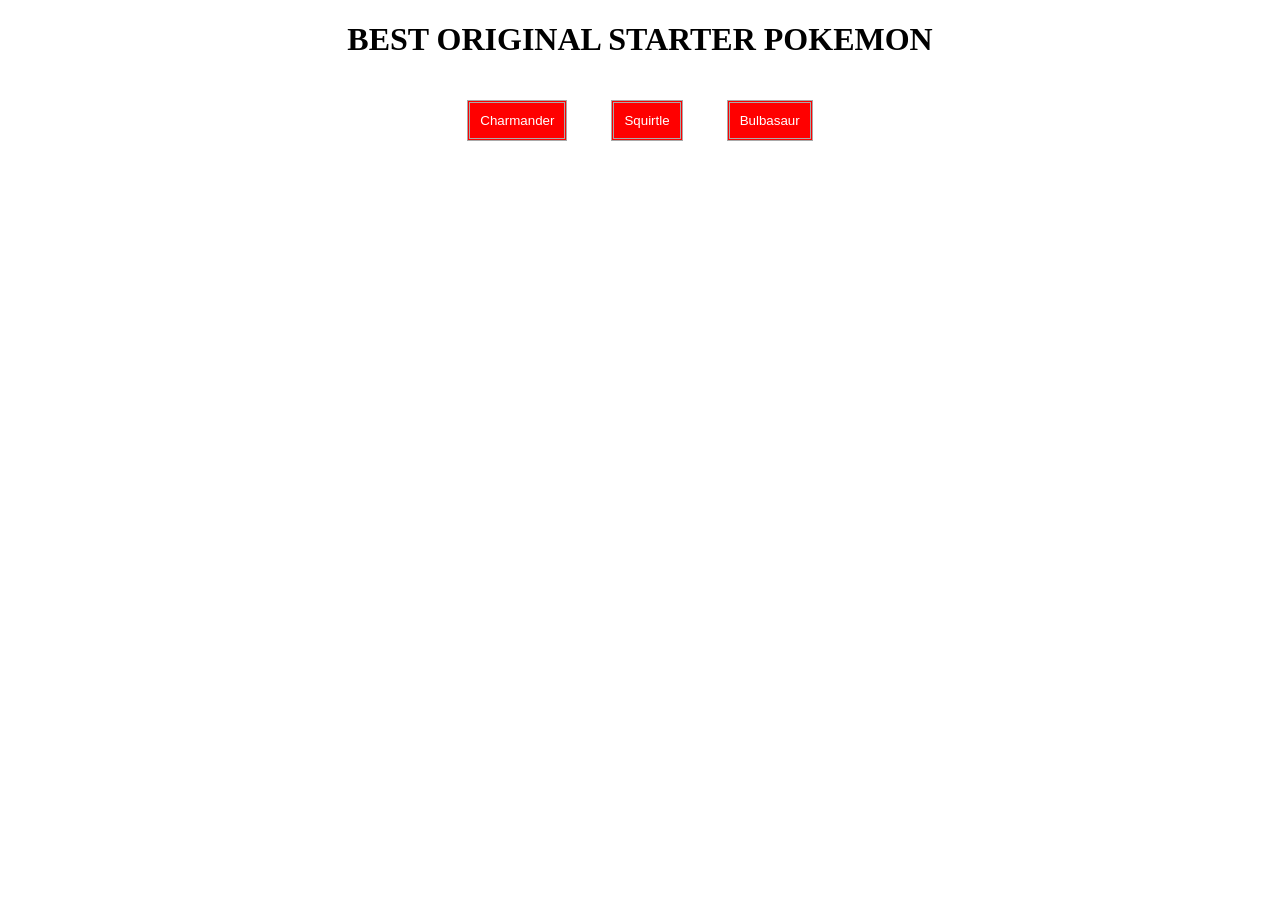
<file: prep-css-box-model/index.html>
<!DOCTYPE html>
<html lang="en">
<head>
  <meta charset="UTF-8">
  <meta name="viewport" content="width=device-width, initial-scale=1.0">
  <title>CSS Box Model</title>
  <link rel="stylesheet" href="style.css">
</head>
<body>
  <h1>BEST ORIGINAL STARTER POKEMON</h1>
  <div>
    <button>Charmander</button>
    <button>Squirtle</button>
    <button>Bulbasaur</button>
  </div>
</body>
</html>
</file>
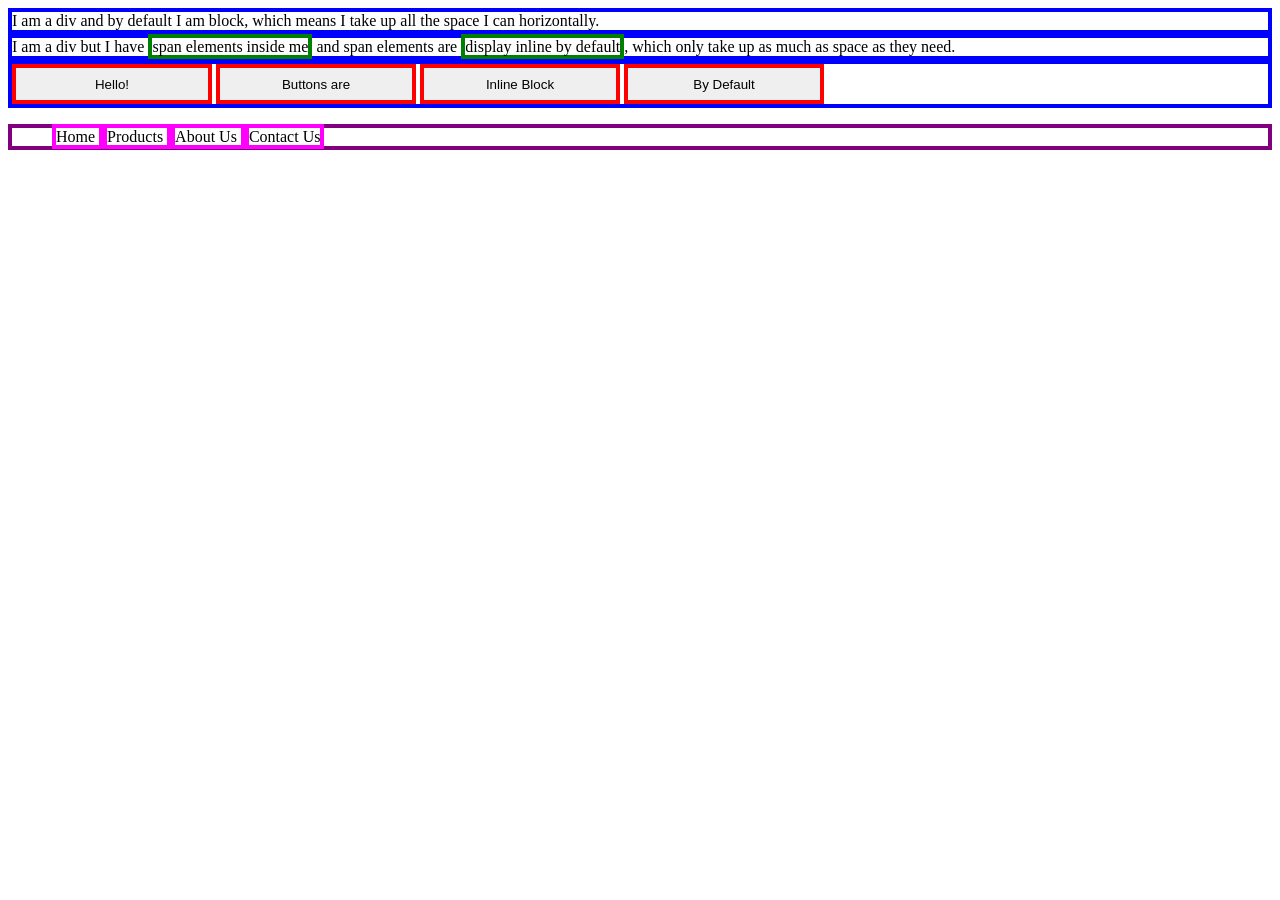
<file: prep-css-display/index.html>
<!DOCTYPE html>
<html lang="en">

<head>
  <meta charset="UTF-8">
  <meta name="viewport" content="width=device-width, initial-scale=1.0">
  <meta http-equiv="X-UA-Compatible" content="ie=edge">
  <title>CSS Display Properties</title>
  <style>
.a {
  border: 4px solid blue;
}

.b {
  border: 4px solid green;
  height: 100px;
  width: 100px;
}

.c {
  border: 4px solid red;
  height: 40px;
  width: 200px;
}

.d {
  border: 4px solid purple;
}

.e {
  border: 4px solid magenta;
  display: inline;
}

  </style>
</head>

<body>
  <div class="a">I am a div and by default I am block, which means I take up all the space I can horizontally.</div>
  <div class="a">I am a div but I have <span class="b">span elements inside me</span> and span elements are <span class="b">display inline by default</span>,
    which only take up as much as space as they need.</div>
  <div class="a">
    <button class="c">Hello!</button>
    <button class="c">Buttons are</button>
    <button class="c">Inline Block</button>
    <button class="c">By Default</button>
  </div>

<ul class="d">
  <li class="e">
    Home
  </li>
  <li class="e">
    Products
  </li>
  <li class="e">
    About Us
  </li>
  <li class="e">
    Contact Us
  </li>
</ul>

</body>
</html>
</file>
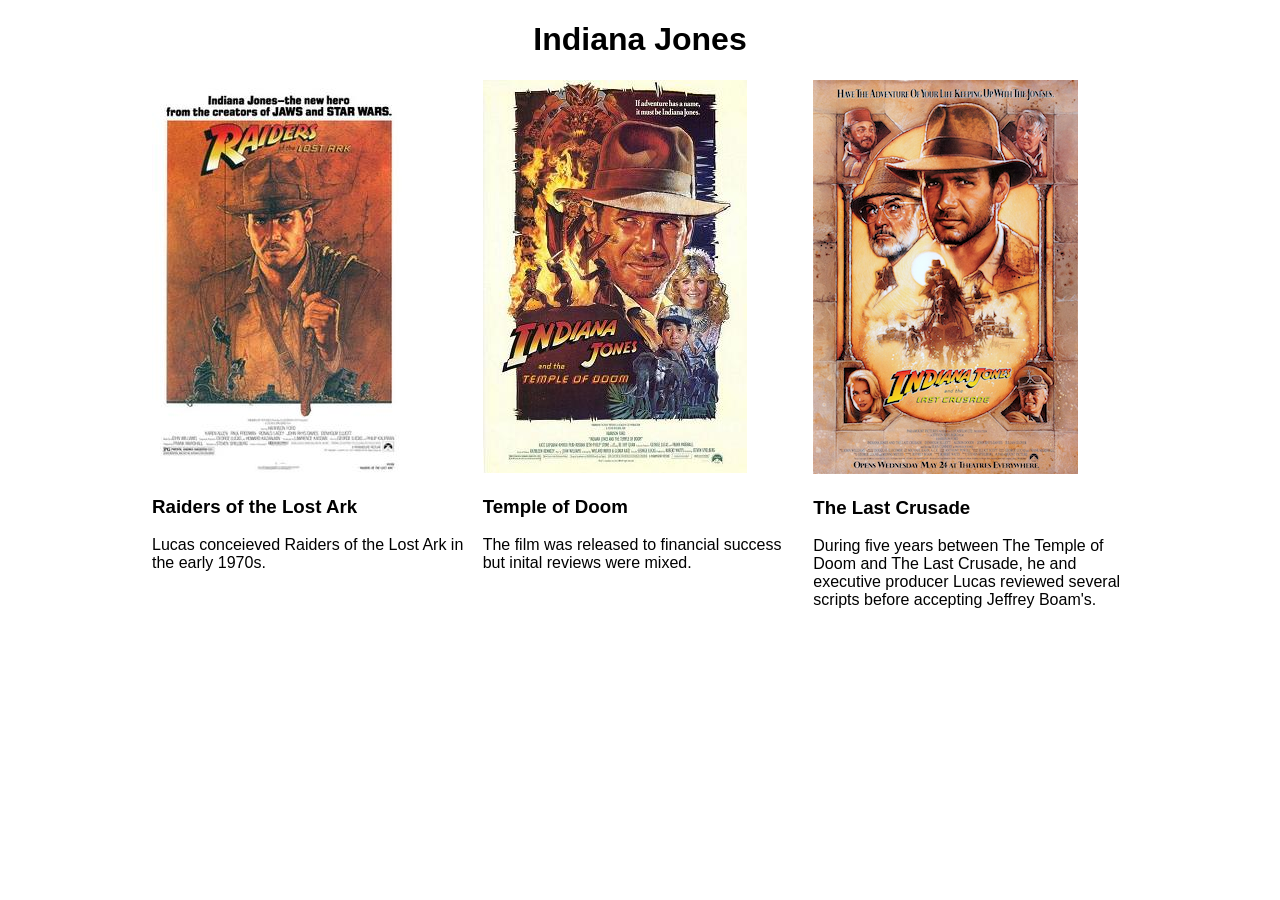
<file: prep-css-grid-classes/index.html>
<!DOCTYPE html>
<html lang="en">

<head>
  <meta charset="UTF-8">
  <meta name="viewport" content="width=device-width, initial-scale=1.0">
  <meta http-equiv="X-UA-Compatible" content="ie=edge">
  <title>CSS Grid Classes</title>
  <link rel="stylesheet" href="reset.css">
  <style>
    /* stylelint-disable block-no-empty */
    body {
      font-family: sans-serif;
    }

    h1 {
      text-align: center;
    }

    .container {
      max-width: 992px;
      margin: auto;
    }

    .row {
      width: 100%;
      display: flex;
    }

    .column {
      flex-basis: calc(100% / 3);
      padding-left: 8px;
      padding-right: 8px;
    }

    .img {
      width: 100%;
    }
  </style>
</head>
<body>
<h1>Indiana Jones</h1>
  <div class="container">
    <div class="row">
      <div class="column">
        <img src="images/raiders.jpg" alt="raiders of the Lost Ark">
        <h3>Raiders of the Lost Ark</h3>
        <p>Lucas conceieved Raiders of the Lost Ark in the early 1970s.</p>
    </div>
      <div class="column">
        <img src="images/temple.jpg" alt="Temple of Doom">
        <h3>Temple of Doom</h3>
        <p>The film was released to financial success but inital reviews were mixed.</p>
      </div>
        <div class="column">
          <img src="images/crusade.png" alt="The Last Crusade">
  <h3>The Last Crusade</h3>
        <p>During five years between The Temple of Doom and The Last Crusade, he and
          executive producer Lucas reviewed several scripts before accepting Jeffrey Boam's.</p>
    </div>
  </div>
</div>

</body>
</html>
</file>
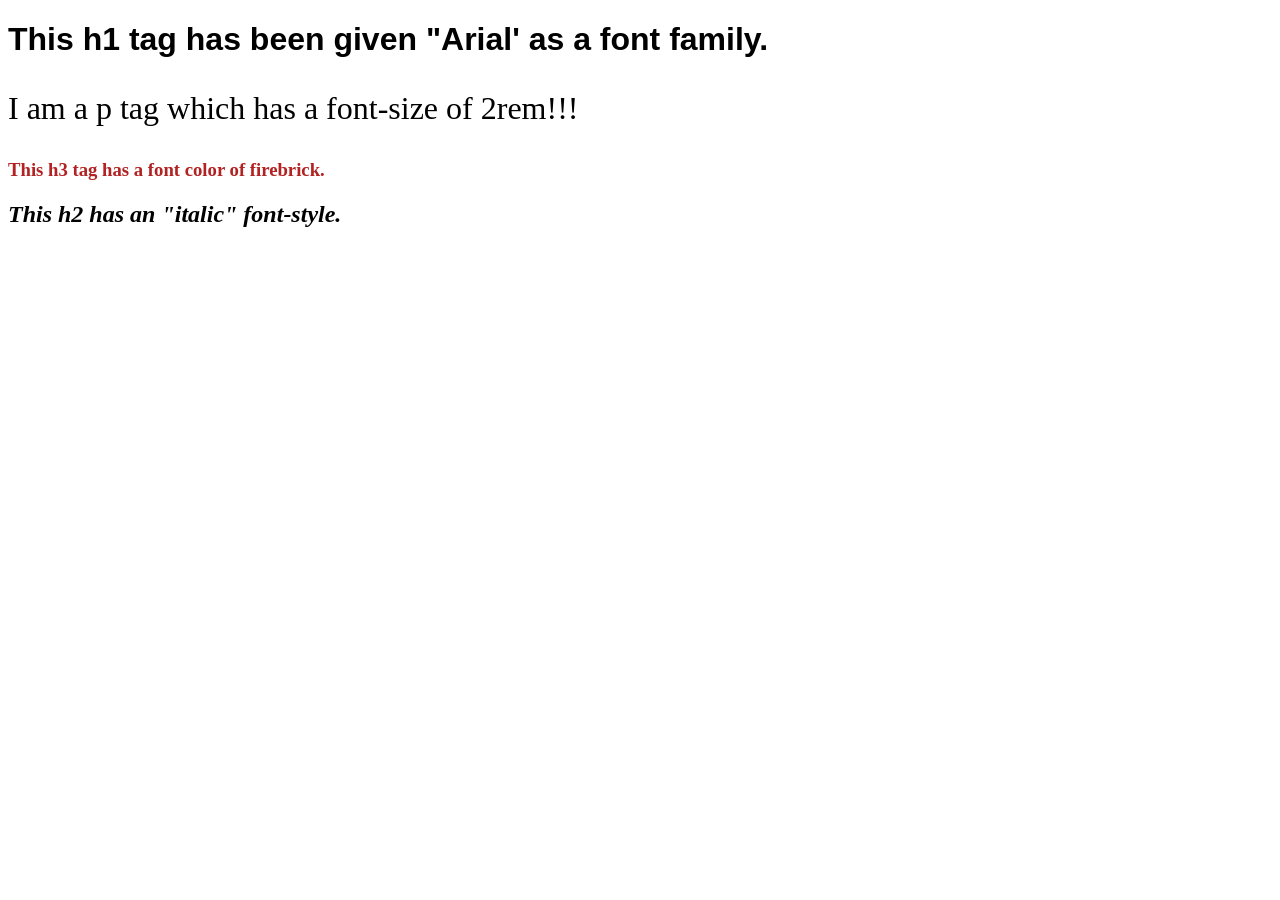
<file: prep-css-syntax/index.html>
<!DOCTYPE html>
<html lang="en">
<head>
  <style>
    h1 {
      font-family: Arial, Helvetica, sans-serif;
    }

    p {
      font-size: 2rem;
    }

    h3 {
      color: firebrick;
    }

    h2 {
      font-style: italic;
    }
  </style>
  <meta charset="UTF-8">
  <meta name="viewport" content="width=device-width, initial-scale=1.0">
  <title>CSS Syntax</title>
</head>
<body>
  <h1>This h1 tag has been given "Arial' as a font family.</h1>
  <p>I am a p tag which has a font-size of 2rem!!!</p>
  <h3>This h3 tag has a font color of firebrick.</h3>
  <h2>This h2 has an "italic" font-style.</h2>
</body>
</html>
</file>
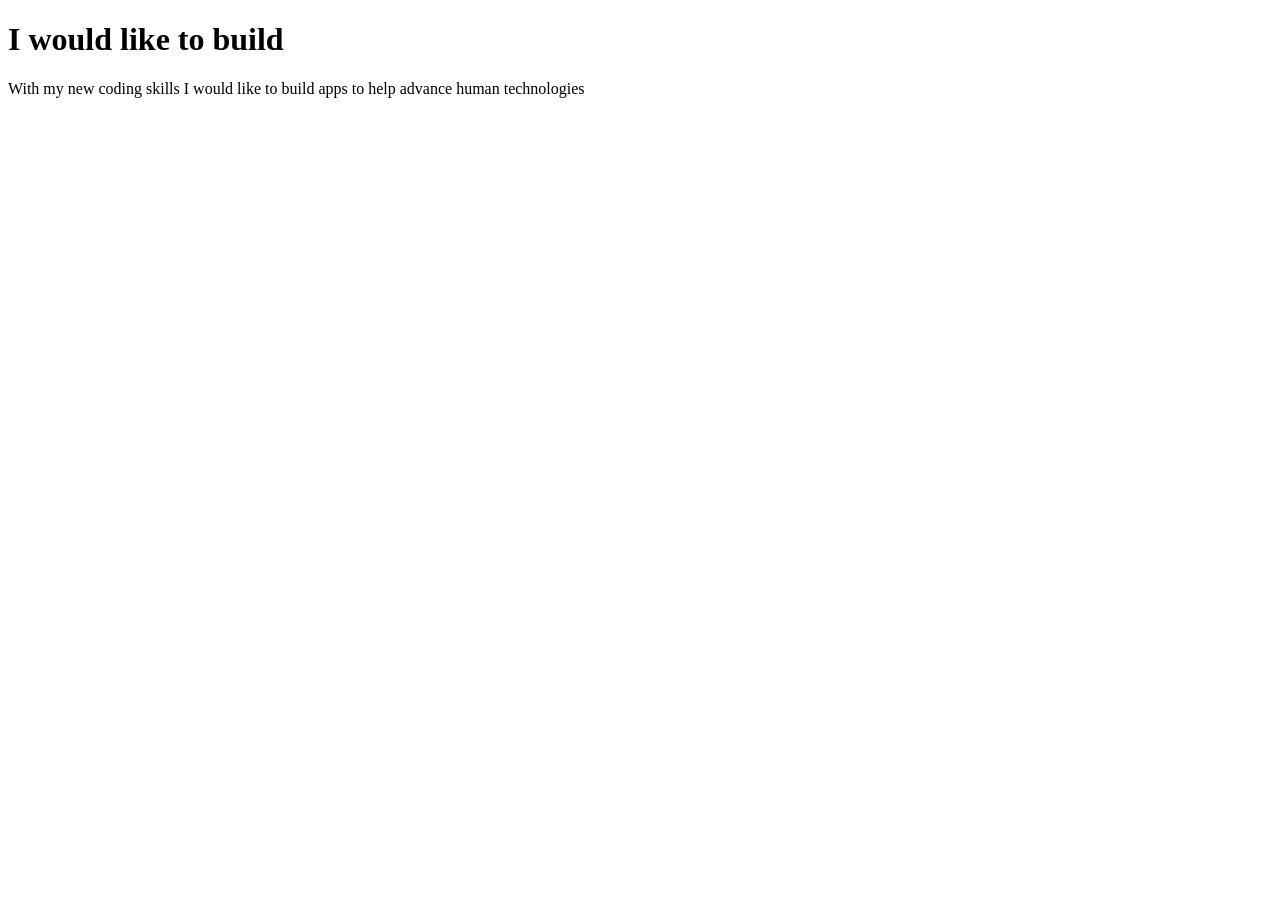
<file: prep-example/index.html>
<!DOCTYPE html>
<html>

<head>
  <title>prep-example</title>
</head>

<body>
  <h1>I would like to build</h1>
  <p>
    <!-- write your app ideas here 👇 -->
    With my new coding skills I would like to build apps to help advance human technologies

  </p>
</body>

</html>
</file>
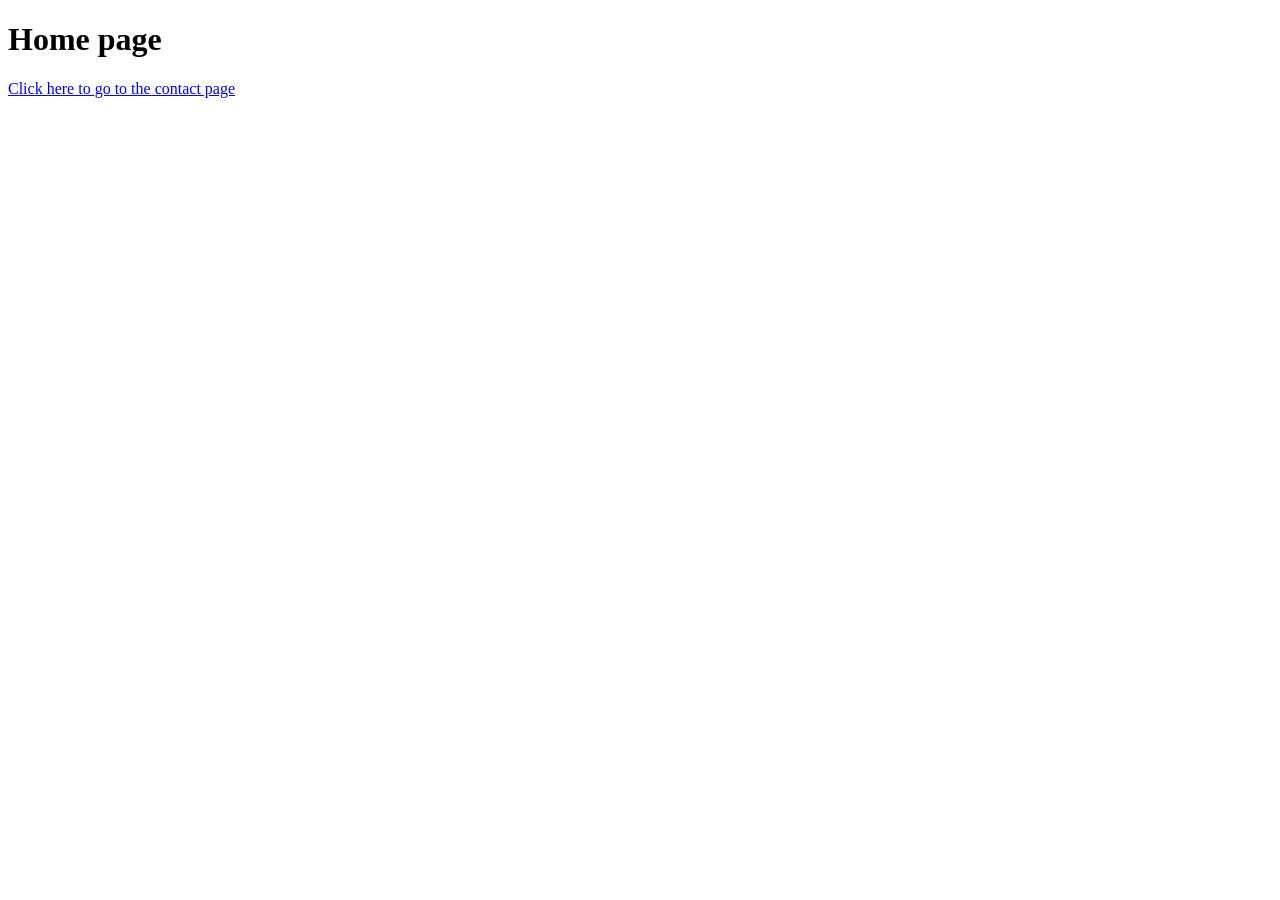
<file: prep-html-links/index.html>
<!DOCTYPE html>
<html lang="en">

<head>
  <meta charset="UTF-8">
  <meta name="viewport" content="width=device-width, initial-scale=1.0">
  <title>Home Page</title>
</head>

<body>
  <h1>Home page</h1>
  <div>
    <a href="contact-us/contact-us.html">Click here to go to the contact page</a>
  </div>
</body>

</html>
</file>
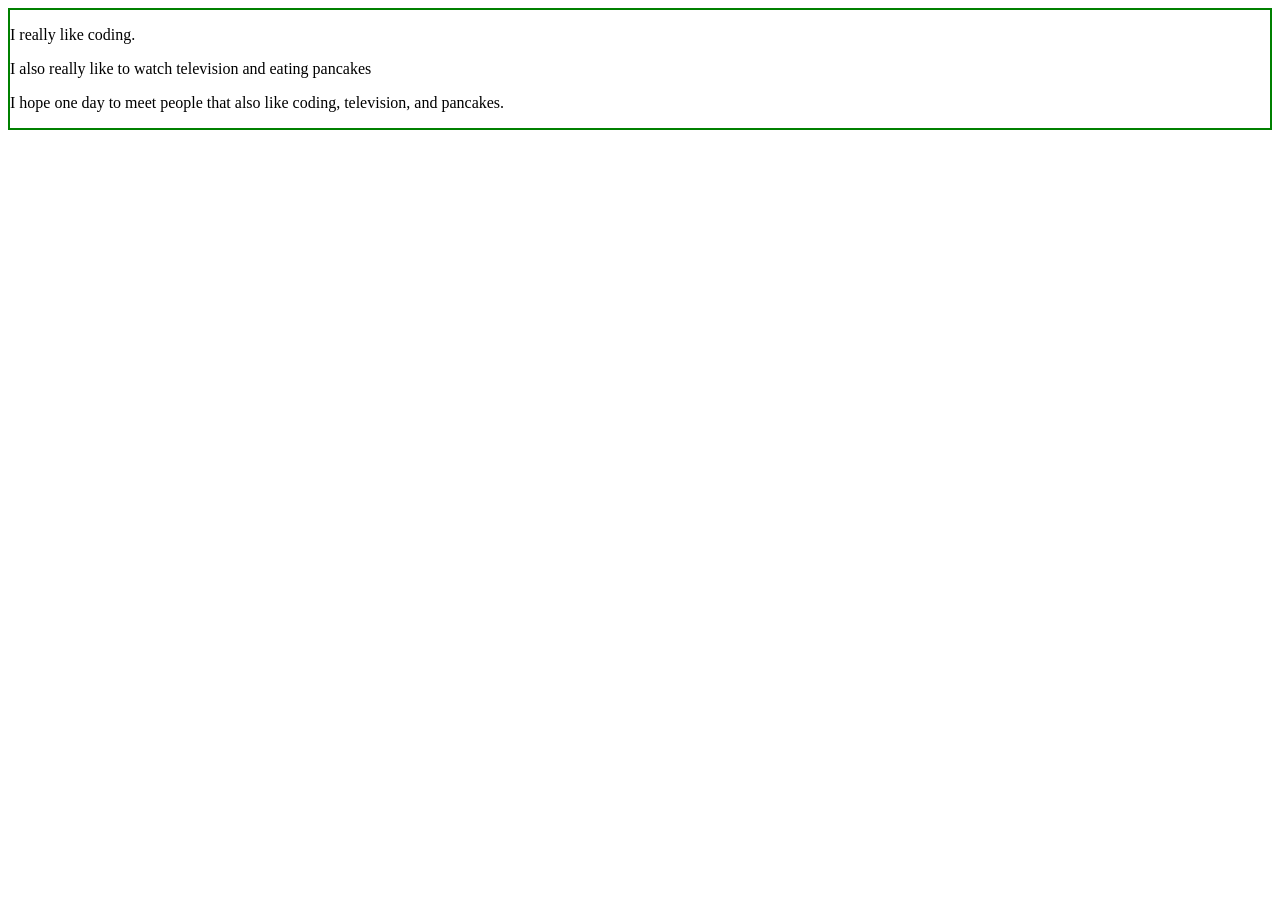
<file: prep-javascript-dom-manipulation/index.html>
<!DOCTYPE html>
<html lang="en">

<head>
  <meta charset="UTF-8">
  <meta name="viewport" content="width=device-width, initial-scale=1.0">
  <title>JavaScript DOM Manipulation</title>
  <style>
    #container {
      border: 2px solid green;
    }
  </style>
</head>

<body>
  <div id="container">
    <p class="first-paragraph">
      I really like coding.
    </p>
    <p class="second-paragraph">

    </p>
    <p class="third-paragraph">

    </p>
  </div>
  <script>
    var $secondParagraph = document.querySelector('.second-paragraph');
    console.log($secondParagraph);

    $secondParagraph.textContent = "I also really like to watch television and eating pancakes";

    var $thirdParagraph = document.querySelector('.third-paragraph');
    console.log($thirdParagraph);

    $thirdParagraph.textContent = "I hope one day to meet people that also like coding, television, and pancakes.";
</script>
</body>

</html>
</file>
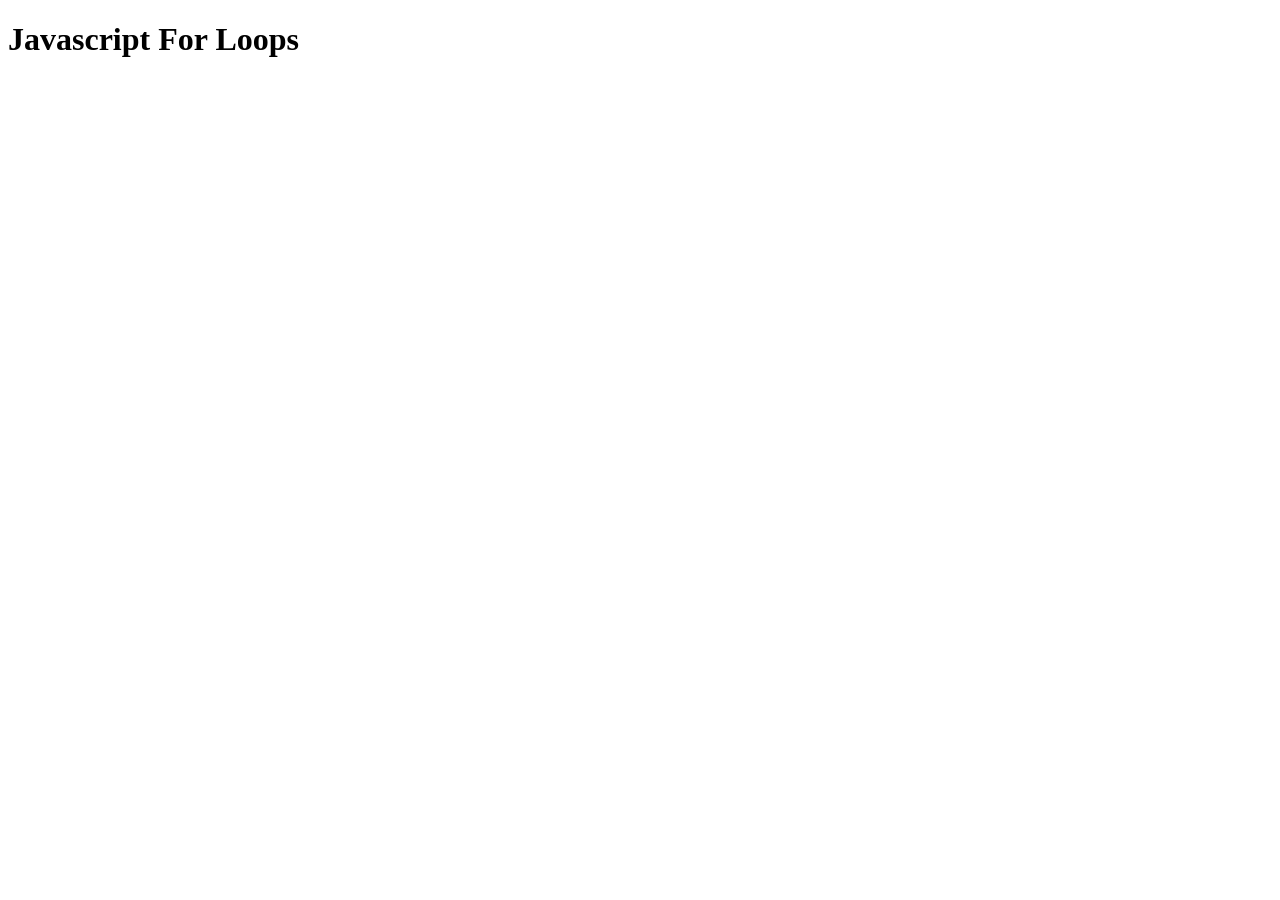
<file: prep-javascript-for-loops/index.html>
<!DOCTYPE html>
<html lang="en">

<head>
  <meta charset="UTF-8">
  <meta name="viewport" content="width=device-width, initial-scale=1.0">
  <title>Javascript For Loops</title>
</head>

<body>
  <h1>Javascript For Loops</h1>
  <script src="main.js"></script>
</body>

</html>
</file>
<file: prep-css-box-model/style.css>
body {
  text-align: center;
}

button {
  background-color: red;
  color: white;
  margin: 20px;
  padding: 10px;
  border: 3px;
  border-style: double;
  border-color: darkgray;

  /* 👇 YOUR CODE HERE 👇 */
}
</file>
